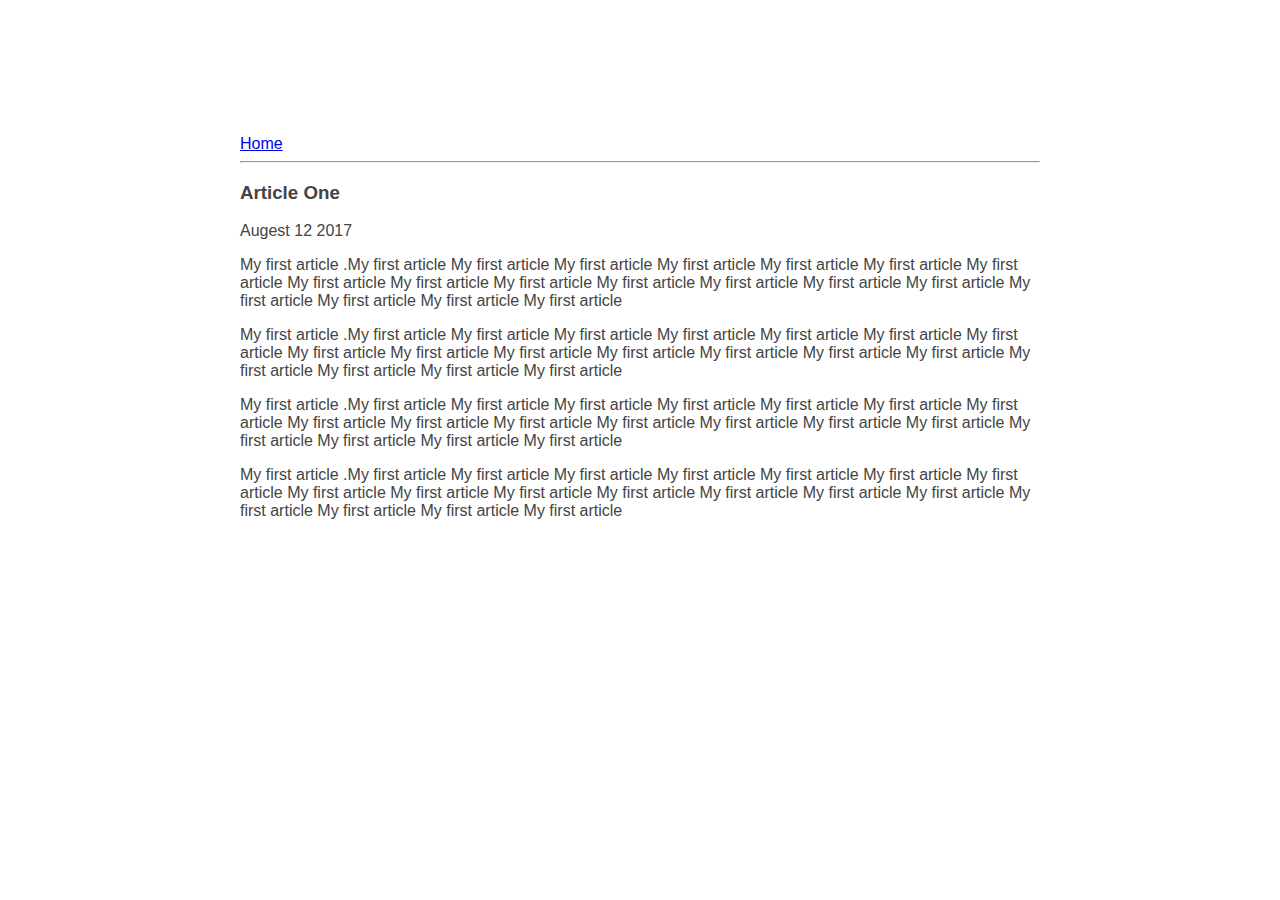
<file: ui/article-one.html>
<html>
    
    <head>
        
        <title>
            Article - One By GB
            
        </title>
        <meta name = "viewport" content = "width=device-width, initial-scale=1"> 
        <link href="/ui/style.css" rel="stylesheet" />
        <style>
           
        </style>
    </head>
    <body>
        <div class="container">
                    <div>
                        <a href = "/">Home</a>
                    </div>
                    <hr/>
                    <h3>
                        Article One
                    </h3>
                    <div>
                        Augest 12 2017
                    </div>
                    
                    <div>
                        <p>
                            My first article .My first article My first article My first article My first article My first article 
                            My first article My first article My first article My first article My first article My first article 
                            My first article My first article My first article My first article My first article My first article My first article 
                        </p>
                        <p>
                            My first article .My first article My first article My first article My first article My first article 
                            My first article My first article My first article My first article My first article My first article 
                            My first article My first article My first article My first article My first article My first article My first article 
                        </p>
                        <p>
                            My first article .My first article My first article My first article My first article My first article 
                            My first article My first article My first article My first article My first article My first article 
                            My first article My first article My first article My first article My first article My first article My first article 
                        </p>
                        <p>
                            My first article .My first article My first article My first article My first article My first article 
                            My first article My first article My first article My first article My first article My first article 
                            My first article My first article My first article My first article My first article My first article My first article 
                        </p>
                    </div>
        
        </div>
        
    </body>
    
</html>
</file>
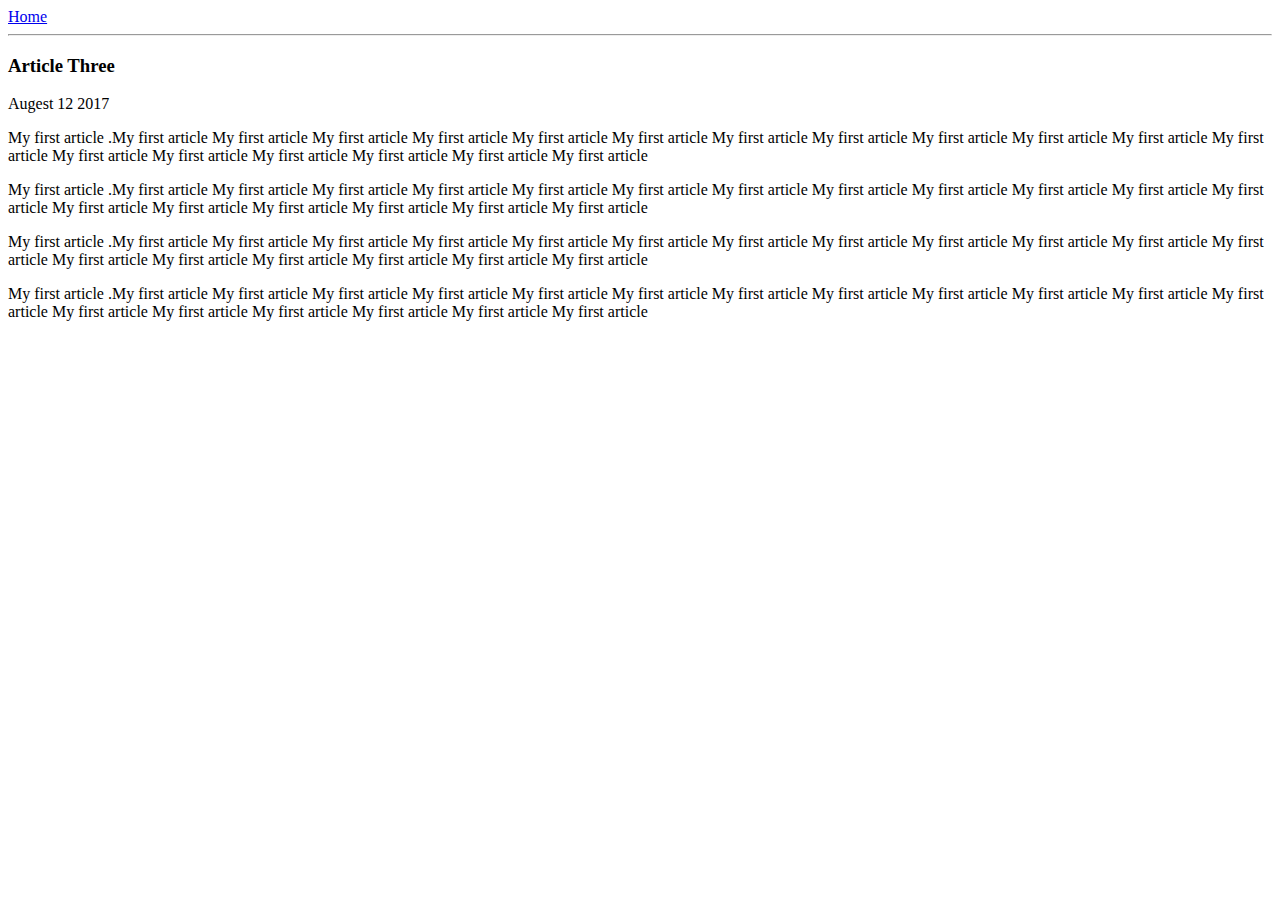
<file: ui/article-three.html>
<html>
    
    <head>
        
        <title>
            Article - Three By GB
            
        </title>
        <meta name = "viewport" content = "width=device-width, initial-scale=1"> 
        <style>
            
        </style>
    </head>
    <body>
        <div class="container">
                    <div>
                        <a href = "/">Home</a>
                    </div>
                    <hr/>
                    <h3>
                        Article Three
                    </h3>
                    <div>
                        Augest 12 2017
                    </div>
                    
                    <div>
                        <p>
                            My first article .My first article My first article My first article My first article My first article 
                            My first article My first article My first article My first article My first article My first article 
                            My first article My first article My first article My first article My first article My first article My first article 
                        </p>
                        <p>
                            My first article .My first article My first article My first article My first article My first article 
                            My first article My first article My first article My first article My first article My first article 
                            My first article My first article My first article My first article My first article My first article My first article 
                        </p>
                        <p>
                            My first article .My first article My first article My first article My first article My first article 
                            My first article My first article My first article My first article My first article My first article 
                            My first article My first article My first article My first article My first article My first article My first article 
                        </p>
                        <p>
                            My first article .My first article My first article My first article My first article My first article 
                            My first article My first article My first article My first article My first article My first article 
                            My first article My first article My first article My first article My first article My first article My first article 
                        </p>
                    </div>
        </div>
    </body>
    
</html>
</file>
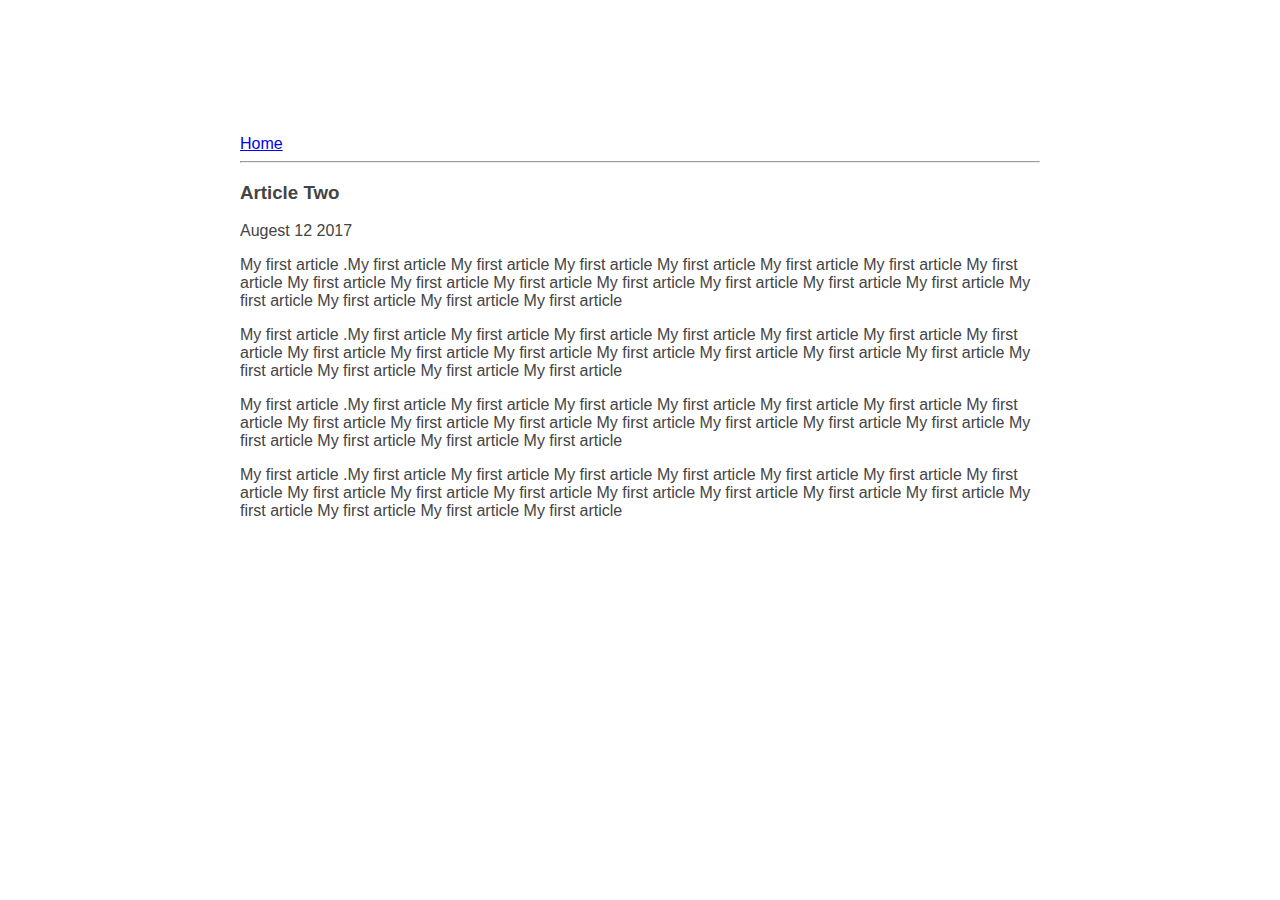
<file: ui/article-two.html>
<html>
    
    <head>
        
        <title>
            Article - Two By GB
            
        </title>
        <meta name = "viewport" content = "width=device-width, initial-scale=1"> 
        <link href="/ui/style.css" rel="stylesheet" />
    </head>
    <body>
        <div class="container">
                    <div>
                        <a href = "/">Home</a>
                    </div>
                    <hr/>
                    <h3>
                        Article Two
                    </h3>
                    <div>
                        Augest 12 2017
                    </div>
                    
                    <div>
                        <p>
                            My first article .My first article My first article My first article My first article My first article 
                            My first article My first article My first article My first article My first article My first article 
                            My first article My first article My first article My first article My first article My first article My first article 
                        </p>
                        <p>
                            My first article .My first article My first article My first article My first article My first article 
                            My first article My first article My first article My first article My first article My first article 
                            My first article My first article My first article My first article My first article My first article My first article 
                        </p>
                        <p>
                            My first article .My first article My first article My first article My first article My first article 
                            My first article My first article My first article My first article My first article My first article 
                            My first article My first article My first article My first article My first article My first article My first article 
                        </p>
                        <p>
                            My first article .My first article My first article My first article My first article My first article 
                            My first article My first article My first article My first article My first article My first article 
                            My first article My first article My first article My first article My first article My first article My first article 
                        </p>
                    </div>
        </div>
    </body>
    
</html>
</file>
<file: ui/style.css>
body {
    font-family: sans-serif;
    
    margin-top: 75px;
}

.center {
    text-align: center;
}

.text-big {
    font-size: 300%;
}

.bold {
    font-weight: bold;
}

.img-medium {
    height: 200px;
}
.container{
        max-width: 800px;
        margin: 0 auto;
        color: #444444;
        font-family: sans-serif;
        padding-top: 60px;
        padding-left: 20px;
        padding-right: 20px;
}
</file>
